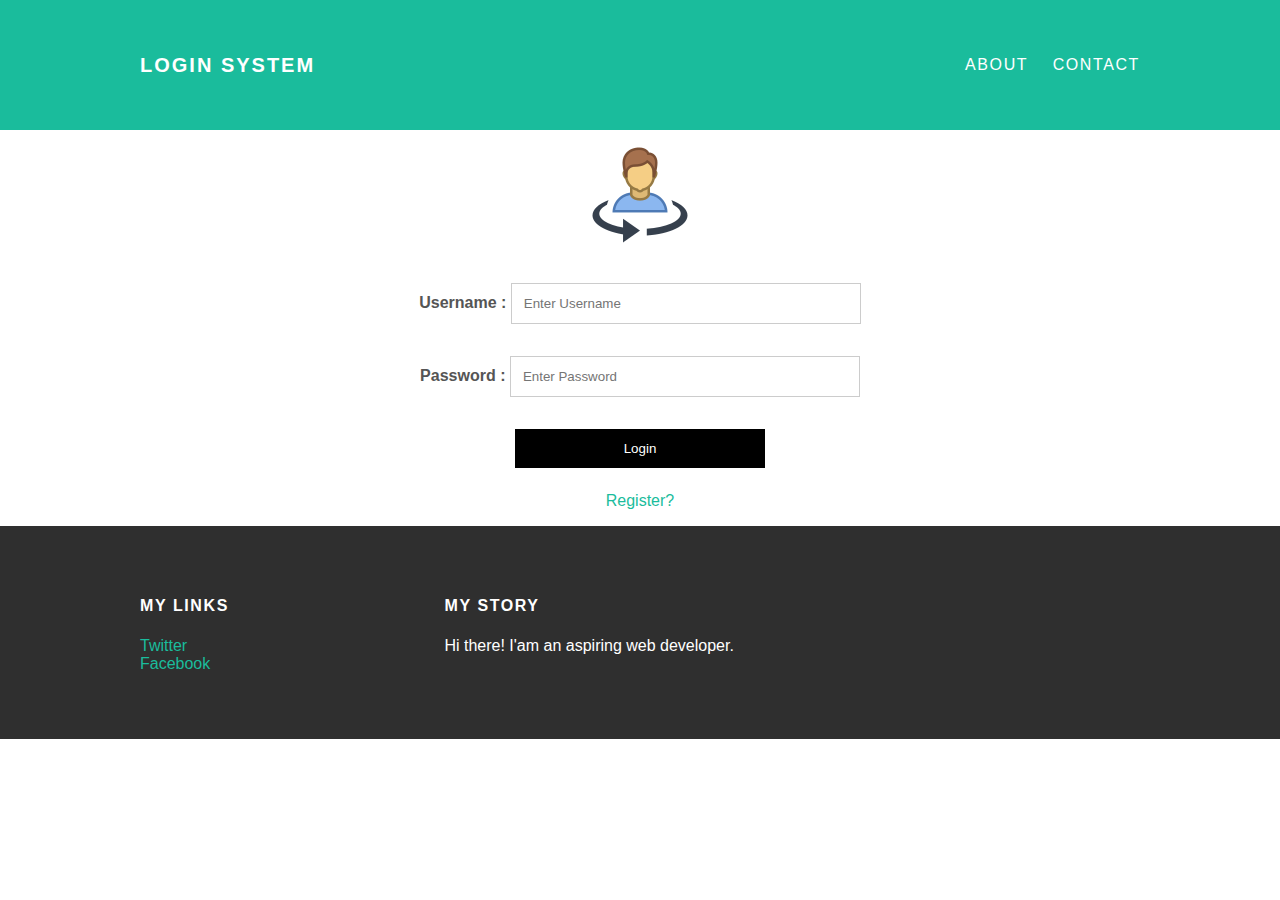
<file: index.html>
<!DOCTYPE html>
<html>
    <head>
        <title>Login</title>
        <link rel="stylesheet" type="text/css" href="styles.css">
    </head>
    <body>

        <div id="header">   <!--header section-->
            <div class="container">
                <a id="header-title" href="index.html">Login System</a>
                <ul id="header-nav">
                    <li><a href="about.html">About</a></li>
                    <li><a href="mailto:aniruddha.sonawane@gmail.com">Contact</a></li>
                </ul>
            </div>
        </div>  <!--header section closed-->

        <div id="content">  <!--content section-->
            <div class="container">
                        <div class="img">    
                            <img src="me1.png">
                        </div>
                        <div class="login-form">
                            <p>
                                <label for="uname" ><b>Username : </b></label>
                                <input type="text" placeholder="Enter Username" name="uname" required>
                            </p>
                            <p>
                                <label for="pword"><b>Password : </b></label>
                                <input type="password" placeholder="Enter Password" name="pword" required>
                            </p>
                            <button type="submit" title="Login to view your details">Login</button>
                            <p>
                                <a href="register.html" title="New user">Register?</a>
                            </p>
                    </div>
                </div>
            </div>
        </div>  <!--content section closed-->

        <div id="footer">   <!--footer section-->
            <div class="container">
                <div class="column">
                    <h4>My Links</h4>
                    <p>
                        <a href="https://twitter.com/aniruddha.sonawane">Twitter</a>
                        <br>
                        <a href="https://facebook.com/aniruddha.sonawane">Facebook</a>
                    </p>
                </div>
                <div class="column">
                    <h4>My Story</h4>
                    <p>Hi there! I'am an aspiring web developer.</p>
                </div>
            </div>
        </div>  <!--footer section closed-->

    </body>
</html>
</file>
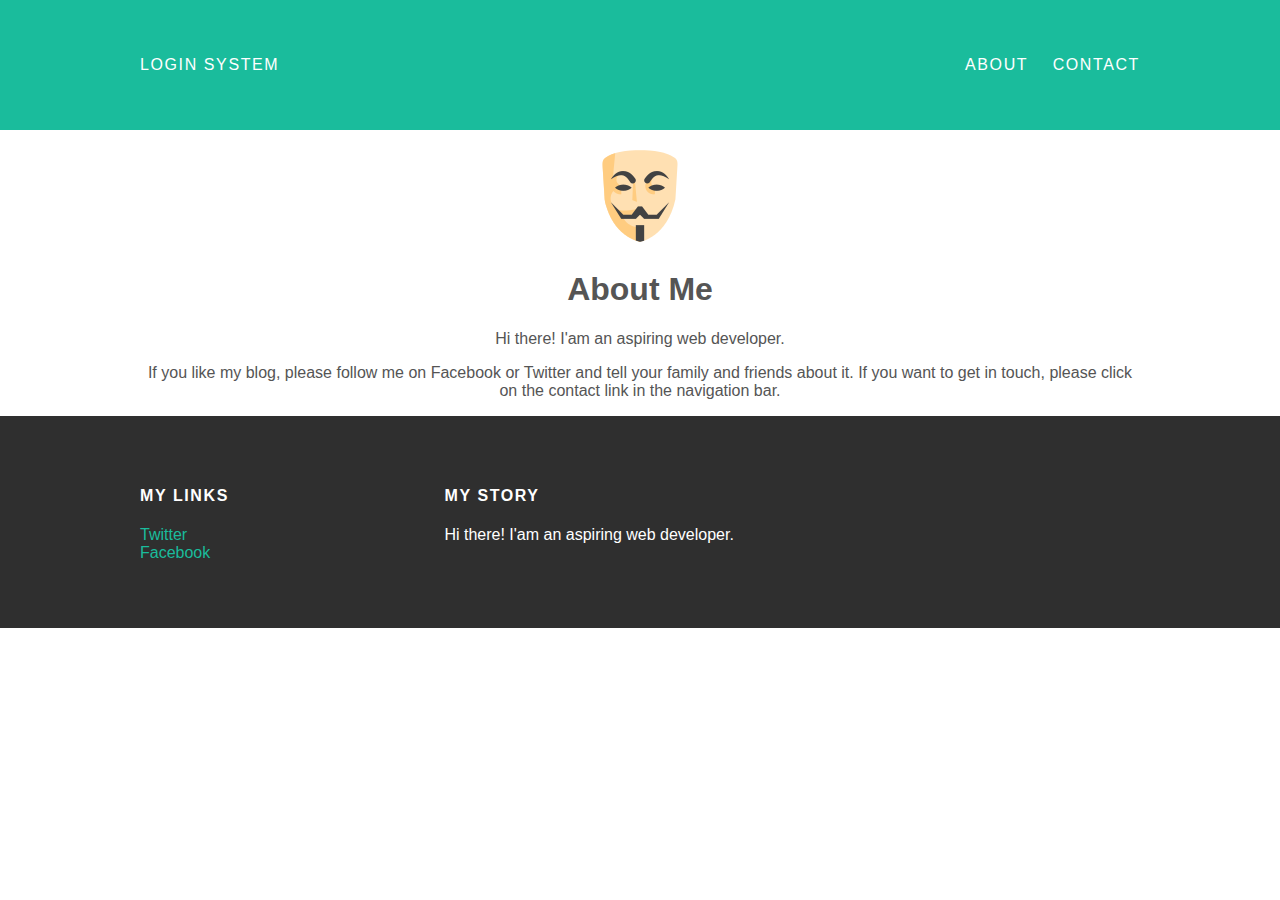
<file: about.html>
<!DOCTYPE html>
<html>
    <head>
        <title>My blog</title>
        <link rel="stylesheet" type="text/css" href="styles.css">
    </head>
    <body>
        <div id="header">
            <div class="container">
                <a href="index.html">Login System</a>
                <ul id="header-nav">
                    <li><a href="about.html">About</a></li>
                    <li><a href="mailto:aniruddha.sonawane@gmail.com">Contact</a></li>
                </ul>
            </div>
        </div>
        <div id="content">
            <div class="container">
                <div class="about">
                    <div class="about-author">
                        <p><img src="me.png">
                        </p>
                    </div>
                    
                    <h1 class="about-title">About Me</h1>
                    <div class="about-content">
                        <p>Hi there! I'am an aspiring web developer.
                        </p>
                        <p>If you like my blog, please follow me
                            on Facebook or Twitter and tell your family
                            and friends about it. If you want to get in 
                            touch, please click on the contact link in 
                            the navigation bar.
                        </p>
                    </div>   <!--about-content-->
                </div>  <!--about-->
            </div>  <!--container-->
        </div>  <!--content-->
        <div id="footer">
            <div class="container">
                <div class="column">
                    <h4>My Links</h4>
                    <p>
                        <a href="https://twitter.com/aniruddha.sonawane">Twitter</a>
                        <br>
                        <a href="https://facebook.com/aniruddha.sonawane">Facebook</a>
                    </p>
                </div>
                <div class="column">
                    <h4>My Story</h4>
                    <p>Hi there! I'am an aspiring web developer.</p>
                </div>
            </div>
        </div>
    </body>
</html>
</file>
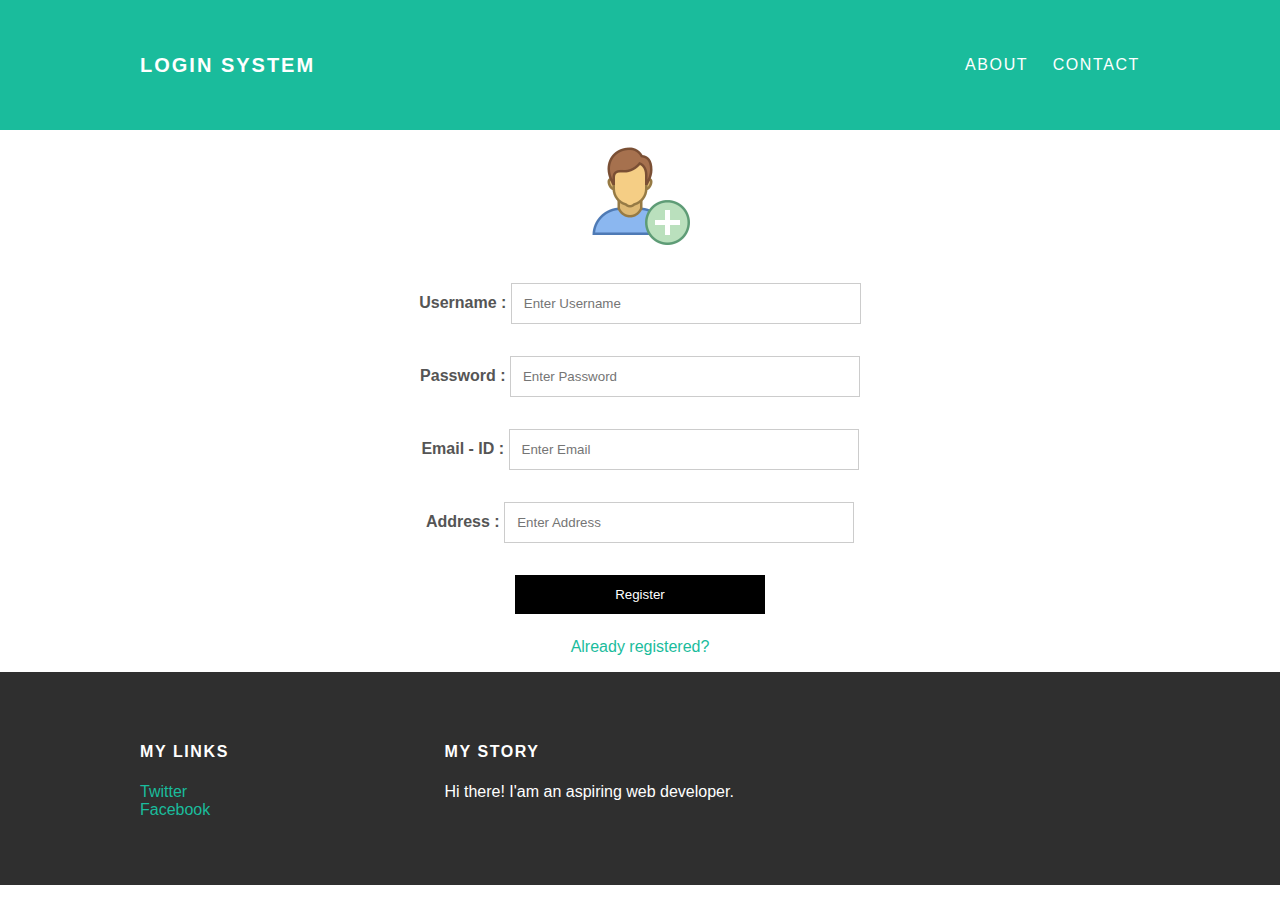
<file: register.html>
<!DOCTYPE html>
<html>
    <head>
        <title>Register</title>
        <link rel="stylesheet" type="text/css" href="styles.css">
    </head>
    <body>

        <div id="header">   <!--header section-->
            <div class="container">
                <a id="header-title" href="login.html">Login System</a>
                <ul id="header-nav">
                    <li><a href="about.html">About</a></li>
                    <li><a href="mailto:aniruddha.sonawane@gmail.com">Contact</a></li>
                </ul>
            </div>
        </div>  <!--header section closed-->

        <div id="content">  <!--content section-->
            <div class="container">
                        <div class="img">    
                            <img src="me2.png">
                        </div>
                        <div class="login-form">
                            <p>
                                <label for="uname" ><b>Username : </b></label>
                                <input type="text" placeholder="Enter Username" name="uname" required>
                            </p>
                            <p>
                                <label for="pword"><b>Password : </b></label>
                                <input type="password" placeholder="Enter Password" name="pword" required>
                            </p>
                            <p>
                                <label for="mid" ><b>Email - ID : </b></label>
                                <input type="email" placeholder="Enter Email" name="mid" required>
                            </p>
                            <p>
                                <label for="addr" ><b>Address : </b></label>
                                <input type="text" placeholder="Enter Address" name="addr" required>
                            </p>
                            <button type="register" title="Click to register">Register</button>
                            <p>
                                <a href="login.html" title="Click to login">Already registered?</a>
                            </p>
                    </div>
                </div>
            </div>
        </div>  <!--content section closed-->

        <div id="footer">   <!--footer section-->
            <div class="container">
                <div class="column">
                    <h4>My Links</h4>
                    <p>
                        <a href="https://twitter.com/aniruddha.sonawane">Twitter</a>
                        <br>
                        <a href="https://facebook.com/aniruddha.sonawane">Facebook</a>
                    </p>
                </div>
                <div class="column">
                    <h4>My Story</h4>
                    <p>Hi there! I'am an aspiring web developer.</p>
                </div>
            </div>
        </div>  <!--footer section closed-->

    </body>
</html>
</file>
<file: styles.css>
form
{
    border: 3px solid #f1f1f1;
}
body
{
    color: #555;
    margin: 0;
    font-family: 'Montserrat',sans-serif;
}

#header
{
    background-color: #1abc9c;
    height: 130px;
    line-height: 130px;
}
#header-title
{
    display: block;
    float: left;
    font-size: 20px;
    font-weight: bold;

}
#header-nav
{
    display: block;
    float: right;
    margin-top: 0;
}
#header-nav li
{
    display: inline;
    padding-left: 20px;
}

#header a
{
    color: white;
    text-decoration: none;

    text-transform: uppercase;
    letter-spacing: 0.1em;
}
#header a:hover
{
    color: black;
}

.container
{
    max-width: 1000px;
    margin: 0 auto;
}



input[type=text],
input[type=password],
input[type=email],
input[type=addr]
{
    width: 25%;
    padding: 12px 12px;
    margin: 8px 0;
    display: inline-block;
    border: 1px solid #ccc;
    box-sizing: border-box;
}

button
{
    background-color:black;
    color: white;
    padding: 12px 20px;
    margin: 8px;
    border: none;
    cursor: pointer;
    width: 25%;
}
button:hover
{
    opacity: 0.8;
}

.img
{
    margin-top: 5px;
    display: block;
    margin-left: auto;
    margin-right: auto; 
    width: 100px;  
    padding: 10px; 
}
.login-form input
{
    width: 35%;
    clear: both;
}

.login-form
{
    text-align: center;
}

#footer
{
    background-color: #2f2f2f;
    padding: 50px 0;
}

.column
{
    min-width: 300px;
    display: inline-block;
    vertical-align: top;
}

#footer h4
{
    color: white;
    text-transform: uppercase;
    letter-spacing: 0.1em;
}

#footer p
{
    color: white;
}

a
{
    color: #1abc9c;
    text-decoration: none;
}

a:hover
{
    color: #f6A623;
}

.about
{
    text-align: center;
}
</file>
